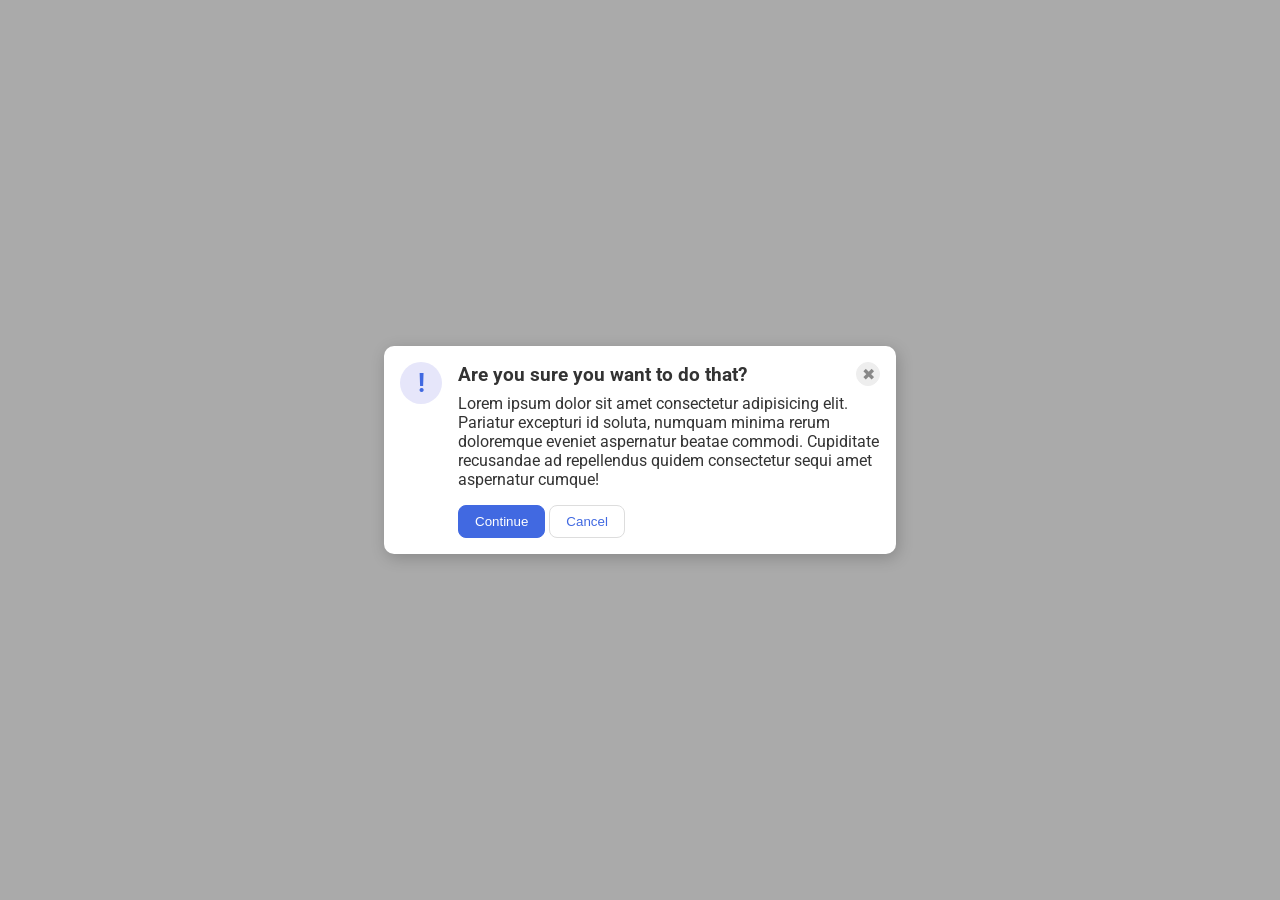
<file: foundations/flex/05-flex-modal/index.html>
<!DOCTYPE html>
<html lang="en">
  <head>
    <meta charset="UTF-8">
    <meta http-equiv="X-UA-Compatible" content="IE=edge">
    <meta name="viewport" content="width=device-width, initial-scale=1.0">
    <link rel="stylesheet" href="style.css">
    <title>Modal</title>
  </head>
  <body>
    <div class="modal">
      <div class="icon">!</div>
      <div class="block">
      <div class="header">Are you sure you want to do that?
      <button class="close-button">✖</button>
      </div>  
      <div class="text">Lorem ipsum dolor sit amet consectetur adipisicing elit. Pariatur excepturi id soluta, numquam minima rerum doloremque eveniet aspernatur beatae commodi. Cupiditate recusandae ad repellendus quidem consectetur sequi amet aspernatur cumque!</div>
      <button class="continue">Continue</button>
      <button class="cancel">Cancel</button>
      </div>
    </div>
  </body>
</html>
</file>
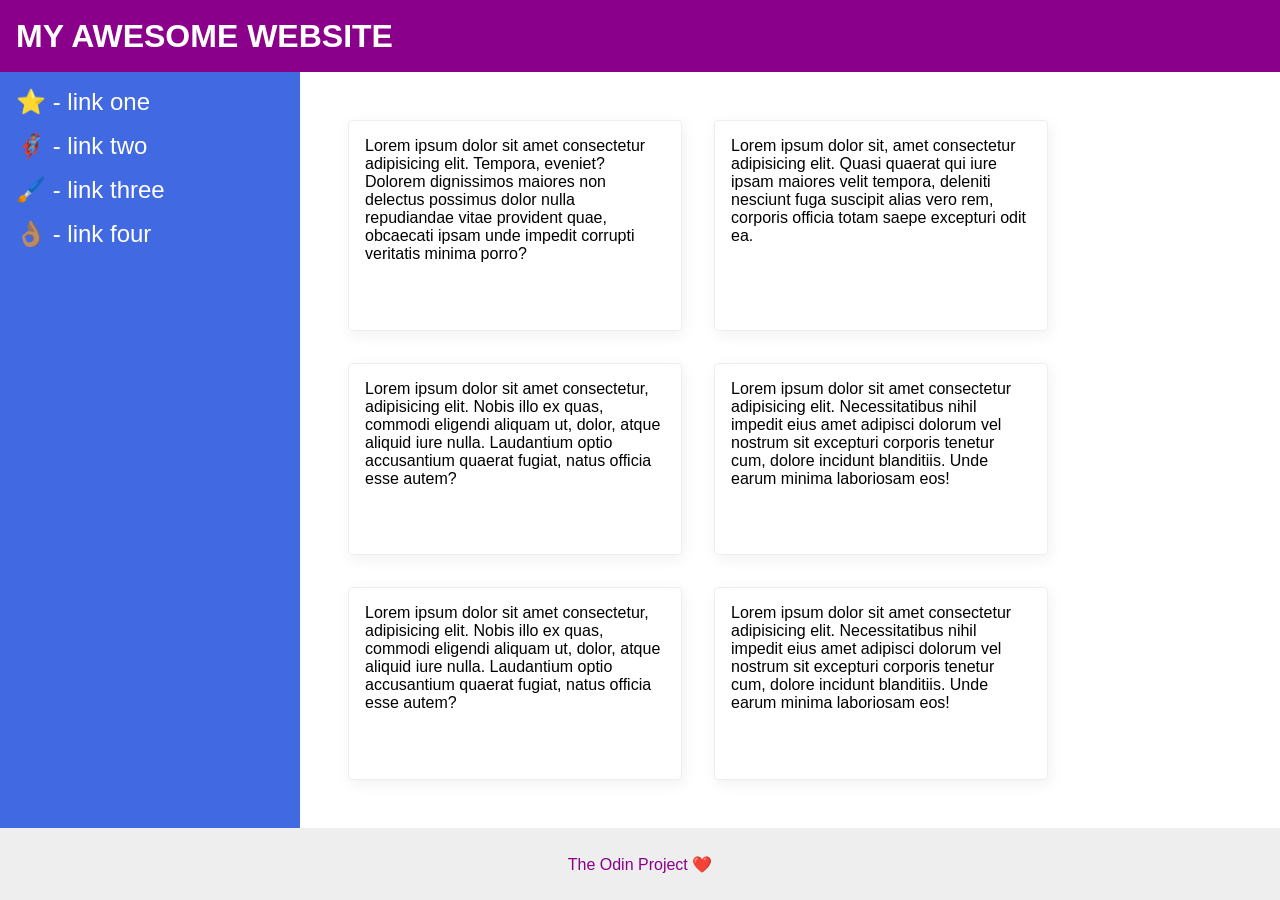
<file: foundations/flex/07-flex-layout-2/index.html>
<!DOCTYPE html>
<html lang="en">
  <head>
    <meta charset="UTF-8">
    <meta http-equiv="X-UA-Compatible" content="IE=edge">
    <meta name="viewport" content="width=device-width, initial-scale=1.0">
    <title>The Holy Grail</title>
    <link rel="stylesheet" href="style.css">
  </head>
  <body>
    <div class="header">
      MY AWESOME WEBSITE
    </div>
    <div class="body">
      <div class="sidebar">
        <ul>
          <li><a href="#">⭐ - link one</a></li>
          <li><a href="#">🦸🏽‍♂️ - link two</a></li>
          <li><a href="#">🖌️ - link three</a></li>
          <li><a href="#">👌🏽 - link four</a></li>
        </ul>
      </div>
      <div class="container">
        <div class="card">Lorem ipsum dolor sit amet consectetur adipisicing elit. Tempora, eveniet? Dolorem dignissimos maiores non delectus possimus dolor nulla repudiandae vitae provident quae, obcaecati ipsam unde impedit corrupti veritatis minima porro?</div>
        <div class="card">Lorem ipsum dolor sit, amet consectetur adipisicing elit. Quasi quaerat qui iure ipsam maiores velit tempora, deleniti nesciunt fuga suscipit alias vero rem, corporis officia totam saepe excepturi odit ea.</div>
        <div class="card">Lorem ipsum dolor sit amet consectetur, adipisicing elit. Nobis illo ex quas, commodi eligendi aliquam ut, dolor, atque aliquid iure nulla. Laudantium optio accusantium quaerat fugiat, natus officia esse autem?</div>
        <div class="card">Lorem ipsum dolor sit amet consectetur adipisicing elit. Necessitatibus nihil impedit eius amet adipisci dolorum vel nostrum sit excepturi corporis tenetur cum, dolore incidunt blanditiis. Unde earum minima laboriosam eos!</div>
        <div class="card">Lorem ipsum dolor sit amet consectetur, adipisicing elit. Nobis illo ex quas, commodi eligendi aliquam ut, dolor, atque aliquid iure nulla. Laudantium optio accusantium quaerat fugiat, natus officia esse autem?</div>
        <div class="card">Lorem ipsum dolor sit amet consectetur adipisicing elit. Necessitatibus nihil impedit eius amet adipisci dolorum vel nostrum sit excepturi corporis tenetur cum, dolore incidunt blanditiis. Unde earum minima laboriosam eos!</div>
      </div>
    </div>
    <div class="footer">
      The Odin Project ❤️
    </div>
  </body>
</html>
</file>
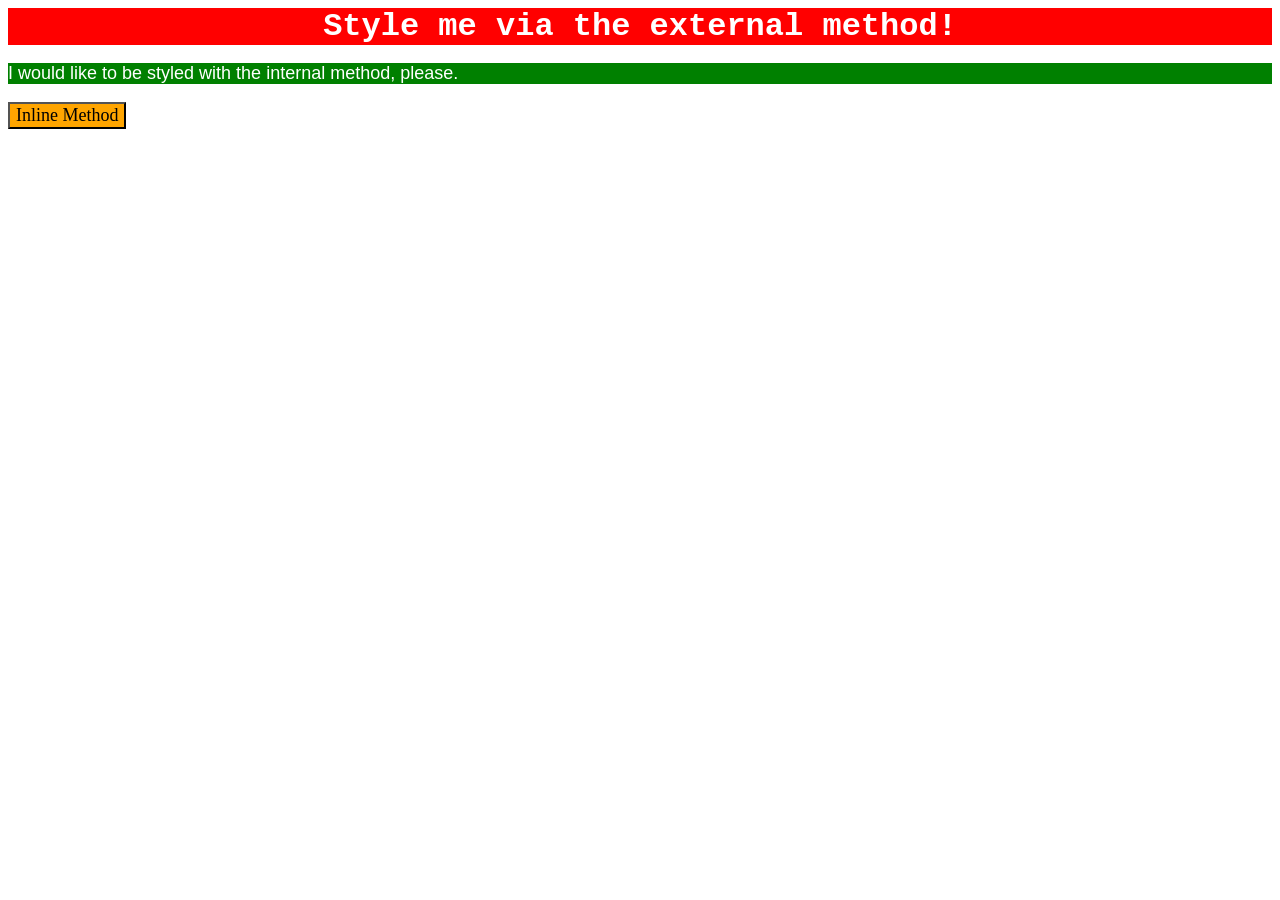
<file: foundations/intro-to-css/01-css-methods/index.html>
<!DOCTYPE html>
<html lang="en">
  <head>
    <meta charset="UTF-8">
    <meta http-equiv="X-UA-Compatible" content="IE=edge">
    <meta name="viewport" content="width=device-width, initial-scale=1.0">
    <title>Methods for Adding CSS</title>
    <link rel="stylesheet" href="style.css">
    <style>
      p {
        background-color: green;
        color: white;
        font-size: 18px;
        font-family: Verdana, Geneva, Tahoma, sans-serif;
      }
    </style>
  </head>
  <body>
    <div>Style me via the external method!</div>
    <p>I would like to be styled with the internal method, please.</p>
    <button style="background-color: orange; font-size: 18px; font-family: 'Times New Roman', Times, serif;">Inline Method</button>
  </body>
</html>
</file>
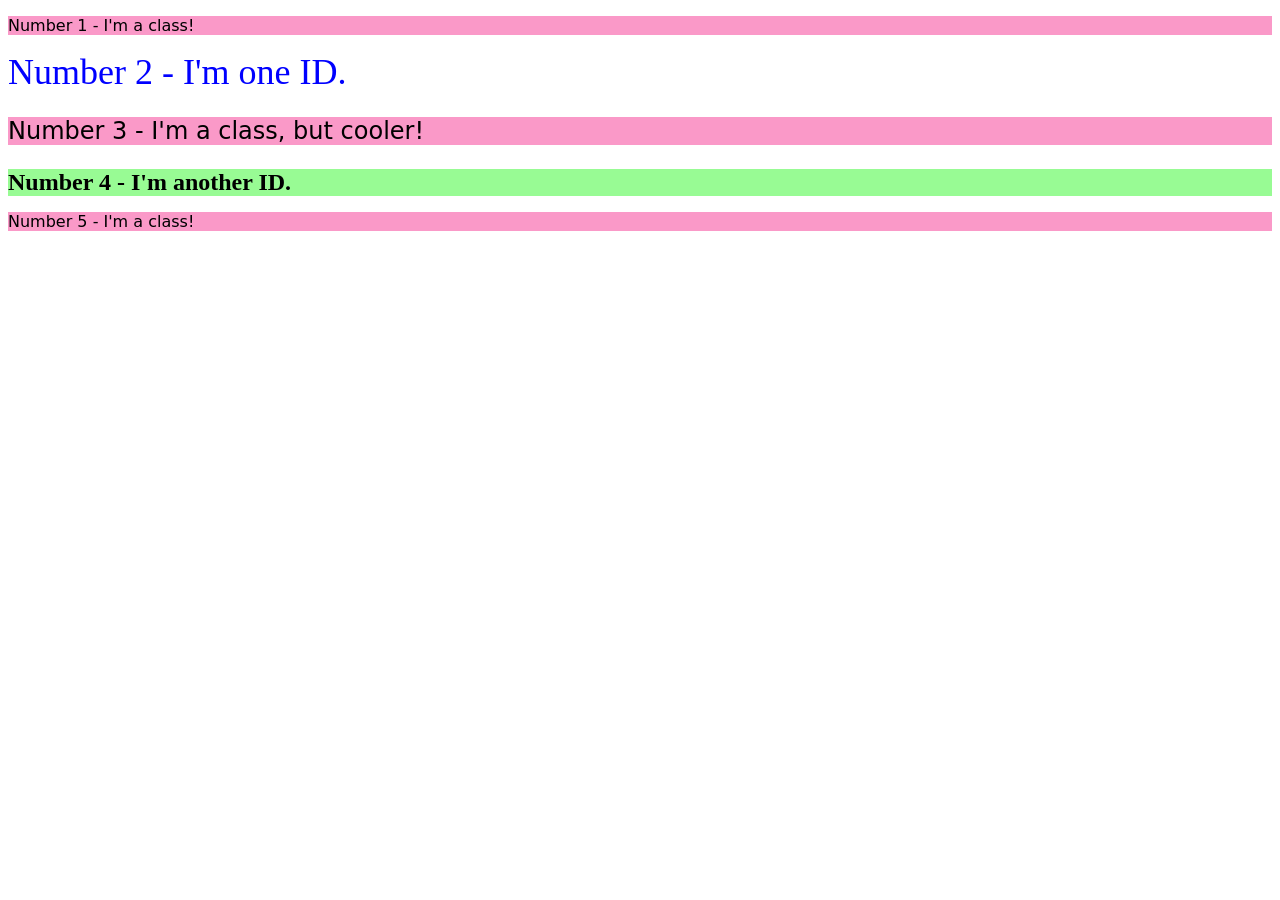
<file: foundations/intro-to-css/02-class-id-selectors/index.html>
<!DOCTYPE html>
<html lang="en">
  <head>
    <meta charset="UTF-8">
    <meta http-equiv="X-UA-Compatible" content="IE=edge">
    <meta name="viewport" content="width=device-width, initial-scale=1.0">
    <title>Class and ID Selectors</title>
    <link rel="stylesheet" href="style.css">
  </head>
  <body>
    <p class="odd">Number 1 - I'm a class!</p>
    <div id="n2">Number 2 - I'm one ID.</div>
    <p class="odd" id="n3">Number 3 - I'm a class, but cooler!</p>
    <div id="n4">Number 4 - I'm another ID.</div>
    <p class="odd">Number 5 - I'm a class!</p>
  </body>
</html>
</file>
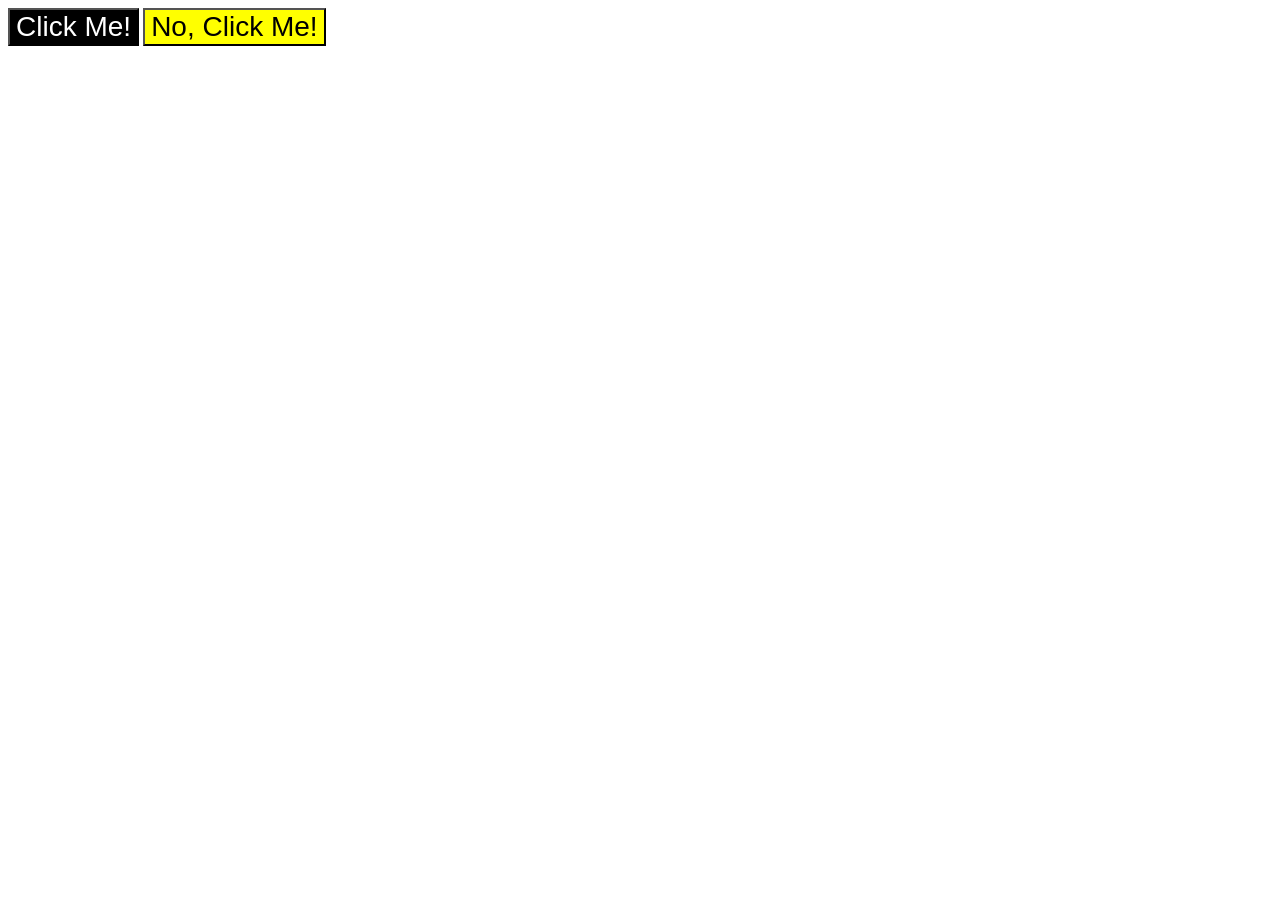
<file: foundations/intro-to-css/03-grouping-selectors/index.html>
<!DOCTYPE html>
<html lang="en">
  <head>
    <meta charset="UTF-8">
    <meta http-equiv="X-UA-Compatible" content="IE=edge">
    <meta name="viewport" content="width=device-width, initial-scale=1.0">
    <title>Grouping Selectors</title>
    <link rel="stylesheet" href="style.css">
  </head>
  <body>
    <button class="b first">Click Me!</button>
    <button class="b second">No, Click Me!</button>
  </body>
</html>
</file>
<file: foundations/flex/05-flex-modal/style.css>
@import url('https://fonts.googleapis.com/css2?family=Roboto:wght@400;700&display=swap');

html, body {
  height: 100%;
}

body {
  font-family: Roboto, sans-serif;
  margin: 0;
  background: #aaa;
  color: #333;
  /* I'll give you this one for free lol */
  display: flex;
  align-items: center;
  justify-content: center;
}

.modal {
  background: white;
  width: 480px;
  border-radius: 10px;
  box-shadow: 2px 4px 16px rgba(0,0,0,.2);
  display: flex;
  padding: 16px;
  gap: 16px;
}

.icon {
  color: royalblue;
  font-size: 26px;
  font-weight: 700;
  background: lavender;
  width: 42px;
  height: 42px;
  border-radius: 50%;
  display: flex;
  align-items: center;
  justify-content: center;
  flex-shrink: 0;
}

.close-button {
  background: #eee;
  border-radius: 50%;
  color: #888;
  font-weight: 400;
  font-size: 16px;
  height: 24px;
  width: 24px;
  display: flex;
  align-items: center;
  justify-content: center;
  border: 1px solid #eee;
  padding: 0;
}

button {
  cursor: pointer;
  padding: 8px 16px;
  border-radius: 8px;
}

button.continue {
  background: royalblue;
  border: 1px solid royalblue;
  color: white;
}

button.cancel {
  background: white;
  border: 1px solid #ddd;
  color: royalblue;
}
.header {
  display: flex;
  align-items: center;
  justify-content: space-between;
  font-weight: bold;
  font-size: larger;
  margin-bottom: 8px;
}
.text{
  margin-bottom: 16px;
}
</file>
<file: foundations/flex/07-flex-layout-2/style.css>
body {
  font-family: -apple-system, BlinkMacSystemFont, 'Segoe UI', Roboto, Oxygen, Ubuntu, Cantarell, 'Open Sans', 'Helvetica Neue', sans-serif;
  display: flex;
  flex-direction: column;
  margin: 0;
  min-height: 100vh;
}

ul {
  list-style-type: none;
  margin: 0;
  padding: 0;
}

li {
  margin-bottom: 16px;
}

a {
  color: white;
  text-decoration: none;
  font-size: 24px;
}

.header {
  height: 72px;
  background: darkmagenta;
  color: white;
  display: flex;
  align-items: center;
  padding: 0 16px;
  font-size: 32px;
  font-weight: 900;
}

.footer {
  display: flex;
  height: 72px;
  background: #eee;
  color: darkmagenta;
  display: flex;
  align-items: center;
  justify-content: center;
}

.sidebar {
  width: 300px;
  background: #4169e1;
  box-sizing: border-box;
  flex-shrink: 0;
  padding: 16px;
}

.card {
  border: 1px solid #eee;
  box-shadow: 2px 4px 16px rgba(0,0,0,.06);
  border-radius: 4px;
  padding: 16px;
  width: 300px;
}
.body {
  flex: 1;
  display: flex;
}

.container {
  padding: 48px;
  display: flex;
  flex-wrap: wrap;
  gap: 32px;
}
</file>
<file: foundations/intro-to-css/01-css-methods/style.css>
div {
    background-color: red;
    color: white;
    font-family: 'Courier New', Courier, monospace;
    font-size: 32px;
    text-align: center;
    font-weight: bold;
}
</file>
<file: foundations/intro-to-css/02-class-id-selectors/style.css>
/* Add CSS Styling */
.odd
{
    background-color: rgb(250, 153, 200);
    font-family: Verdana, "DejaVu Sans", sans-serif;
}
#n2 
{
    color: blue;
    font-size: 36px;
}
#n3
{
    font-size: 24px;
}
#n4
{
    background-color: rgb(152, 251, 148);
    font-weight: bold;
    font-size: 24px;
}
</file>
<file: foundations/intro-to-css/03-grouping-selectors/style.css>
/* Add CSS Styling */
.b.first
{
    background-color: black;
    color: white;
}
.b.second
{
    background-color: yellow;
}
.b
{
    font-size: 28px;
    font-family: Helvetica, 'Times New Roman', sans-serif;
}
</file>
